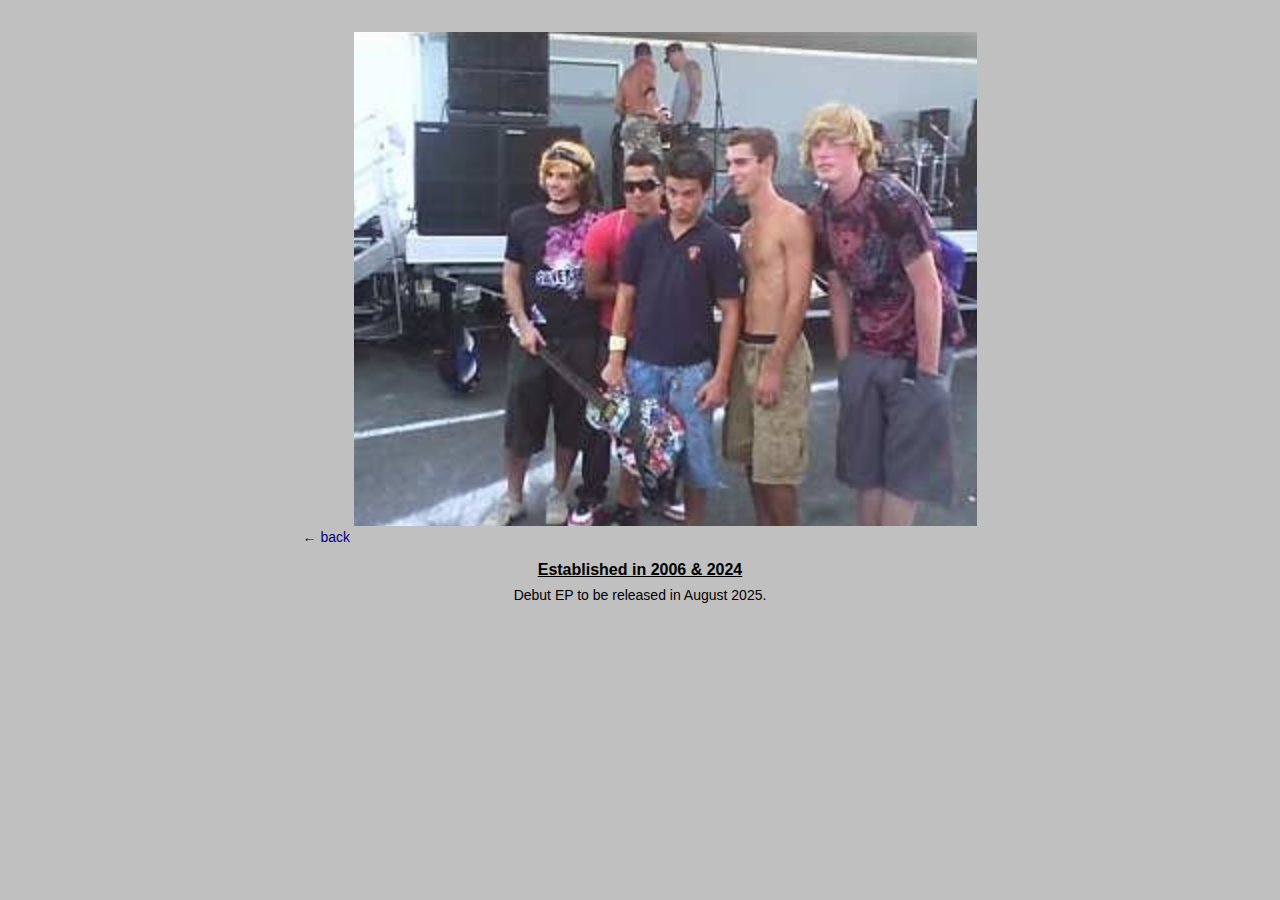
<file: about.html>
<!DOCTYPE html>
<html>
<head>
  <meta charset="UTF-8" />
  <title>About – Paper Money</title>
  <meta name="viewport" content="width=device-width, initial-scale=1.0" />
  <style>
    body {
      margin: 0;
      font-family: "Tahoma", sans-serif;
      background-color: #c0c0c0;
      padding: 2rem;
      text-align: center;
    }

    a.back-link {
      display: inline-block;
      margin-bottom: 1rem;
      font-size: 14px;
      color: #000080;
      text-decoration: none;
    }

    img {
      max-width: 100%;
      height: auto;
      margin-bottom: 1rem;
    }

    .underline {
      text-decoration: underline;
      font-weight: bold;
      margin-bottom: 0.5rem;
      display: block;
    }

    .note {
      font-size: 14px;
    }
  </style>
</head>
<body>
  <a href="index.html" class="back-link">&larr; back</a>
  <img src="assets/warped.png" alt="Warped" />
  <div class="underline">Established in 2006 &amp; 2024</div>
  <div class="note">Debut EP to be released in August 2025.</div>
</body>
</html>
</file>
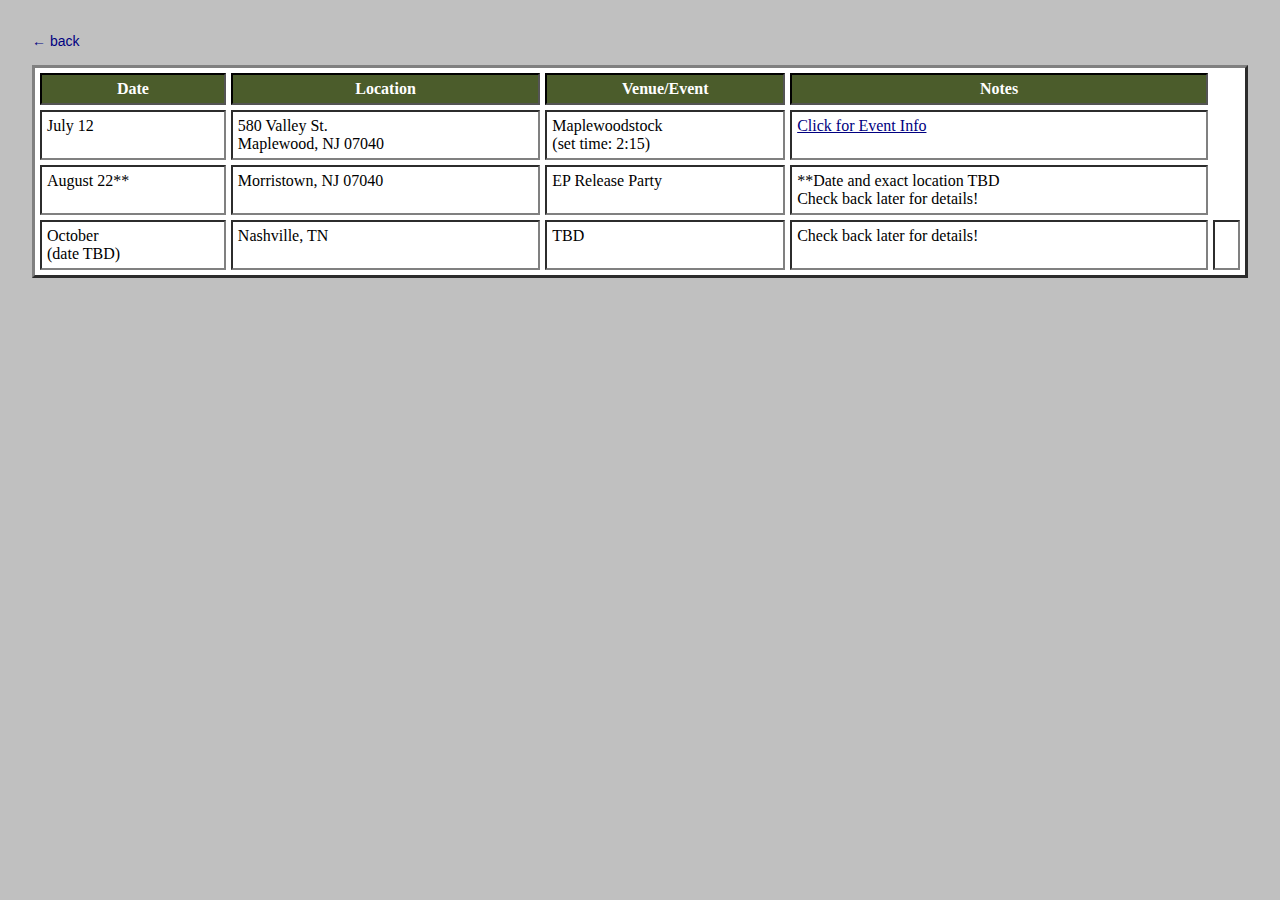
<file: live.html>
<!DOCTYPE html>
<html>
<head>
  <meta charset="UTF-8" />
  <title>Live – Paper Money</title>
  <meta name="viewport" content="width=device-width, initial-scale=1.0" />
  <style>
    body {
      margin: 0;
      font-family: "Tahoma", sans-serif;
      background-color: #c0c0c0;
      padding: 2rem;
    }

    a.back-link {
      display: inline-block;
      margin-bottom: 1rem;
      font-size: 14px;
      color: #000080;
      text-decoration: none;
    }

    table {
      width: 100%;
      border-collapse: separate;
      border-spacing: 5px;
      border: 3px outset gray;
      font-family: serif;
      background: #fff;
    }

    th {
      background-color: #4b5c2b;
      color: white;
      padding: 5px;
      border: 2px inset black;
    }

    td {
      padding: 5px;
      border: 2px inset gray;
      vertical-align: top;
    }

    a {
      color: #000080;
    }
  </style>
</head>
<body>
  <a href="index.html" class="back-link">&larr; back</a>
  <table class="tour-dates">
    <thead>
      <tr>
        <th>Date</th>
        <th>Location</th>
        <th>Venue/Event</th>
        <th>Notes</th>
      </tr>
    </thead>
    <tbody>
      <tr>
        <td>July 12</td>
        <td>580 Valley St. <br> Maplewood, NJ 07040</td>
        <td>Maplewoodstock<br>(set time: 2:15)</td>
        <td><a href="https://maplewoodstock.com/" target="_blank">Click for Event Info</a></td>
      </tr>
      <tr>
        <td>August 22**</td>
        <td>Morristown, NJ 07040</td>
        <td>EP Release Party</td>
        <td>**Date and exact location TBD<br>Check back later for details!</td>
      </tr>
      <tr>
        <td>October<br>(date TBD)</td>
        <td>Nashville, TN</td>
        <td>TBD</td>
        <td>Check back later for details!</td>
        <td></td>
      </tr>
    </tbody>
  </table>
</body>
</html>
</file>
